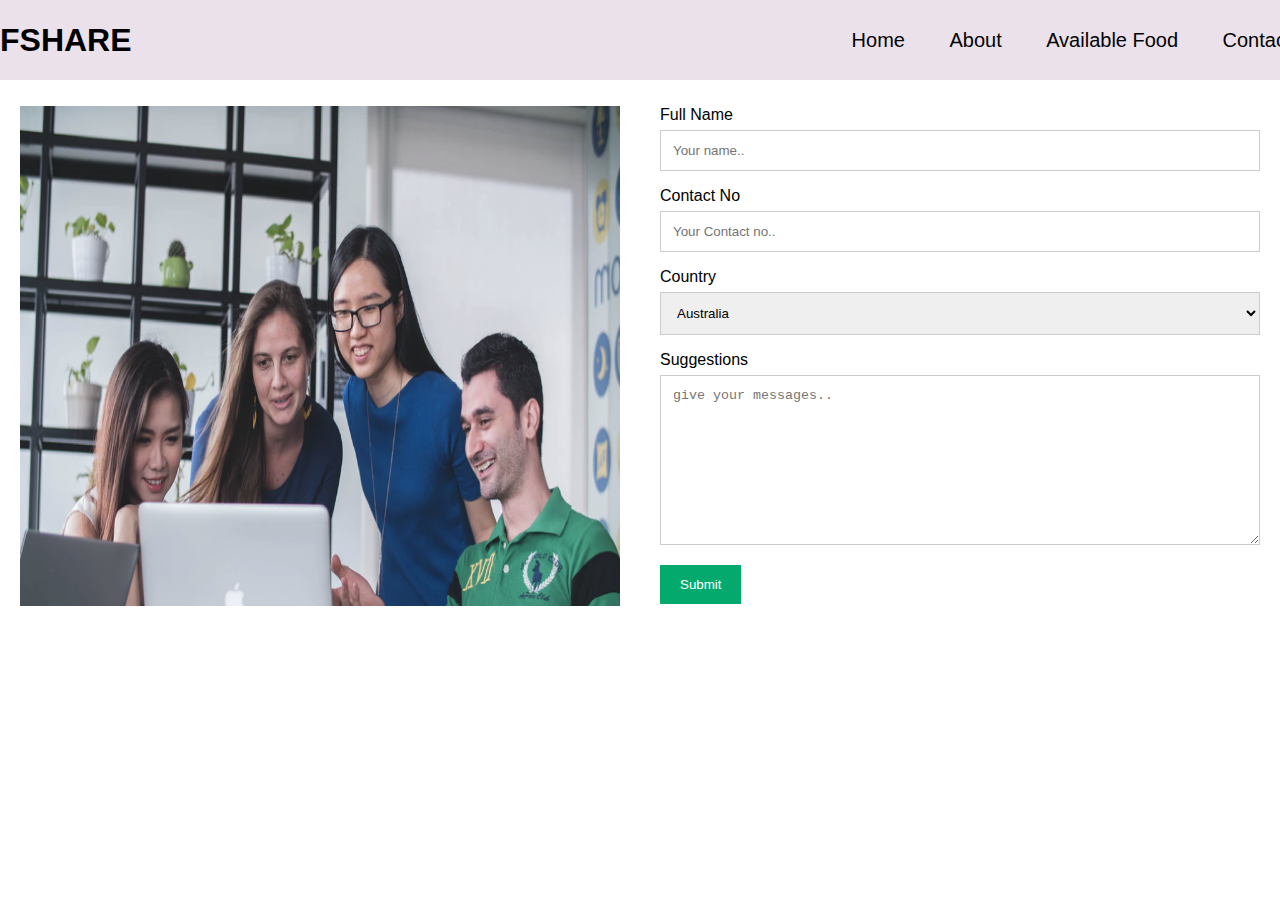
<file: CCE Hackathon/contact.html>
<!DOCTYPE html>
<html lang="en">
<head>
   <meta charset="UTF-8">
   <meta name="viewport" content="width=device-width, initial-scale=1.0">
   <title>Document</title>
   <link rel="stylesheet" type="text/css" href="https://cdnjs.cloudflare.com/ajax/libs/font-awesome/6.5.2/css/all.min.css">
   <link rel="stylesheet" href="plain.css">
</head>
<body>
      <div class="navbar">
          <h1><span>F</span>SHARE</h1>
          <ul>
              <li><a href="index.html" >Home</a></a></li>
              <li><a href="about.html" >About</a></a></li>
              <li><a href="display.html" >Available Food</a></a></li>

              <li><a href="contact.html" >Contact</a></a></li>
              
              <button type="button" class="ss">Donate Now</button>
          </ul>
      </div>
   <div class="row">
      <div class="column">
        <img src="background.png" style="width:100%">
      </div>
      <div class="column">
        <form action="/action_page.php">
          <label for="fname">Full Name</label>
          <input type="text" id="fname" name="firstname" placeholder="Your name..">
          <label for="lname">Contact No</label>
          <input type="text" id="lname" name="lastname" placeholder="Your Contact no..">
          <label for="country">Country</label>
          <select id="country" name="country">
            <option value="australia">Australia</option>
            <option value="canada">Canada</option>
            <option value="usa">India</option>
          </select>
          <label for="subject">Suggestions</label>
          <textarea id="subject" name="subject" placeholder="give your messages.." style="height:170px"></textarea>
          <input type="submit" value="Submit">
        </form>
        
      </div>
    </div>
  </div>
  
</body>
</html>
</file>
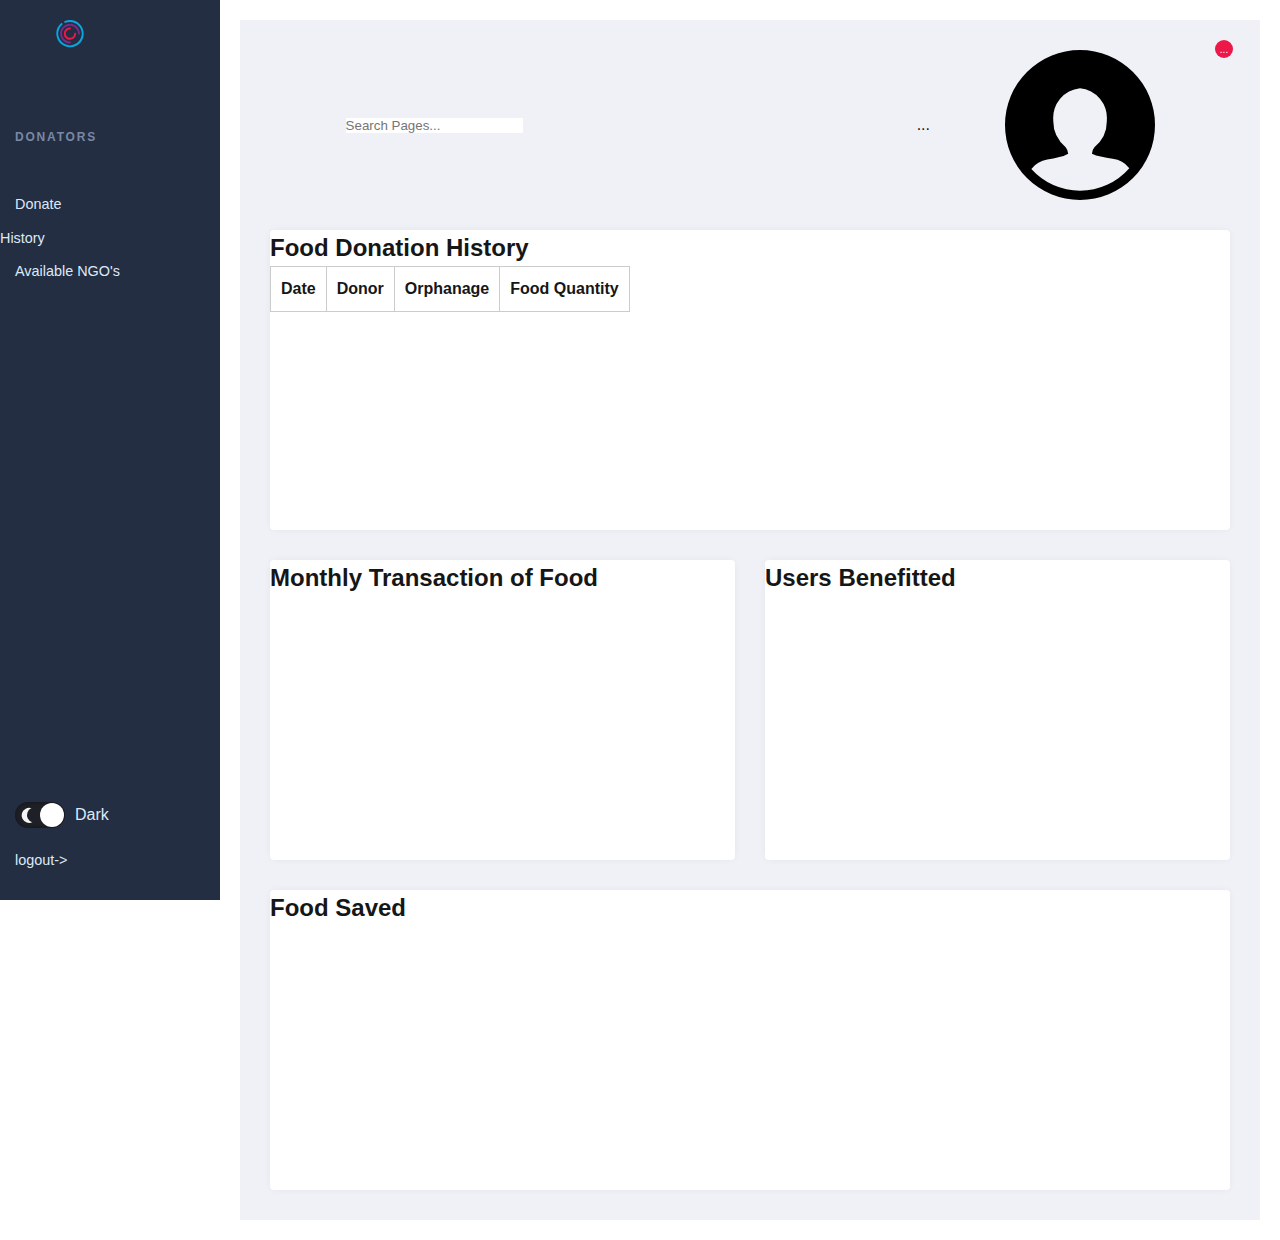
<file: CCE Hackathon/Dashboarddonor.html>
<!-- <!DOCTYPE html>
<html lang="en">
<head>
    <meta charset="UTF-8">
    <title>Food Distribution System</title>
    <link rel="stylesheet" href="styles.css">
</head>
<body>
    <div class="container">
        <h1>Food Distribution System</h1>
        
        Food Donation Form
        <div class="donate-form">
            <h2>Donate Food</h2>
            <label for="donorName">Name:</label>
            <input type="text" id="donorName" placeholder="Enter your name">

            <label for="foodType">Food Type:</label>
            <input type="text" id="foodType" placeholder="Enter food type">

            <label for="quantity">Quantity:</label>
            <input type="number" id="quantity" placeholder="Enter quantity">

            <button onclick="donateFood()">Donate</button>
        </div>

        
        <div class="ask-form">
            <h2>Ask for Food</h2>
            <label for="ngoName">NGO Name:</label>
            <input type="text" id="ngoName" placeholder="Enter NGO name">

            <label for="foodNeeded">Food Needed:</label>
            <input type="text" id="foodNeeded" placeholder="Enter food needed">

            <label for="quantityNeeded">Quantity Needed:</label>
            <input type="number" id="quantityNeeded" placeholder="Enter quantity needed">

            <button onclick="askForFood()">Ask</button>
        </div>

        
        <div class="records">
            <h2>Food Records</h2>
            <h3>Food Received by NGOs</h3>
            <ul id="receivedRecords"></ul>

            <h3>Food Availability</h3>
            <ul id="availableFood"></ul>
        </div>
    </div>

    <script src="script.js"></script>
</body>
</html> -->

<!DOCTYPE html>
<html lang="en">
<head>
    <meta charset="UTF-8">
    <meta name="viewport" content="width=device-width, initial-scale=1.0">
    <title>Document</title>
    <link rel="stylesheet" href="./styles.css">
</head>
<body>
  <svg style="display:none;">
    <symbol id="logo" viewBox="0 0 140 59">
      <!-- <g>
        <path d="M6.8 57c0 .4-.1.7-.2.9-.1.2-.3.4-.4.5-.1.1-.4.199-.5.3-.2 0-.3.1-.5.1-.1 0-.3 0-.5-.1-.2 0-.4-.101-.5-.3-.2 0-.4-.2-.5-.4-.1-.2-.2-.5-.2-.9V44.7h-2c-.3 0-.6-.101-.8-.2-.2-.1-.3-.2-.5-.4s-.2-.3-.2-.4v-.4c0-.1 0-.2.1-.399 0-.2.1-.301.2-.4.1-.1.3-.3.5-.4.1 0 .4-.1.7-.1h2.1v-3.5c0-1 .1-1.9.3-2.7C4.1 35 4.5 34.3 5 33.7c.5-.6 1.1-1.1 1.9-1.4.8-.3 1.7-.5 2.7-.5.9 0 1.5.101 1.8.4.3.3.5.6.5 1.1 0 .3-.1.601-.3.9-.2.3-.6.4-1.2.4h-.6c-.6 0-1.1.101-1.5.301-.4.199-.7.5-.9.8C7.2 36 7 36.5 7 37c-.1.5-.1 1-.1 1.6V42h2.7c.3 0 .6.1.8.2.2.1.3.2.5.399.1.101.2.301.2.401 0 .2.1.3.1.4 0 .1 0 .3-.1.399 0 .2-.1.3-.2.4-.1.1-.3.3-.5.399-.2.101-.5.2-.8.2H6.8V57z" />
        <path d="M30.4 50.2c0 1.3-.2 2.5-.7 3.5-.5 1.1-1.1 2-1.9 2.8-.8.8-1.8 1.4-2.8 1.8-1.1.4-2.3.601-3.5.601-1.3 0-2.4-.2-3.5-.601-1.1-.399-2-1-2.8-1.8-.8-.8-1.4-1.7-1.9-2.8-.5-1.101-.7-2.2-.7-3.5s.2-2.4.7-3.5c.5-1.101 1.1-2 1.9-2.7.8-.8 1.7-1.4 2.8-1.8 1.1-.4 2.3-.601 3.5-.601 1.3 0 2.4.2 3.5.601 1.1.399 2 1 2.8 1.8.8.8 1.4 1.7 1.9 2.7.5 1.1.7 2.3.7 3.5zm-3.4 0c0-.8-.1-1.5-.4-2.3-.2-.7-.6-1.4-1.1-1.9s-1-1-1.7-1.3c-.7-.3-1.5-.5-2.4-.5s-1.7.2-2.4.5-1.3.8-1.7 1.3c-.5.5-.8 1.2-1.1 1.9-.2.699-.4 1.5-.4 2.3s.1 1.5.4 2.3c.2.7.6 1.4 1.1 1.9.5.6 1 1 1.7 1.3s1.5.5 2.4.5 1.7-.2 2.4-.5 1.3-.8 1.7-1.3c.5-.601.8-1.2 1.1-1.9.3-.7.4-1.5.4-2.3z" />
        <path d="M38.1 44.8h.1c.4-.899 1-1.7 1.9-2.3s1.8-.9 2.9-.9c.5 0 1 .101 1.3.301.4.199.6.6.6 1.1 0 .6-.2 1-.6 1.2-.4.2-.8.3-1.4.3h-.2c-1.3 0-2.4.5-3.2 1.4-.8.899-1.3 2.3-1.3 4.1v7c0 .4-.1.7-.2.9-.1.199-.3.399-.4.5-.2.1-.4.199-.5.3-.2 0-.3.1-.5.1-.1 0-.3 0-.5-.1-.2 0-.4-.101-.5-.3-.1-.2-.3-.301-.4-.5C35 57.7 35 57.4 35 57V43.5c0-.4.1-.7.2-.9.1-.199.3-.399.4-.5.2-.1.3-.199.5-.199s.3-.101.5-.101c.1 0 .3 0 .4.101.2 0 .3.1.5.199.2.101.3.301.4.5.1.2.2.5.2.9v1.3z" />
        <path d="M49.2 51.3c0 .7.2 1.4.5 2 .3.601.7 1.2 1.2 1.601.5.5 1.1.8 1.7 1.1s1.3.4 2 .4c1 0 1.8-.2 2.5-.5.7-.4 1.2-.801 1.8-1.2.2-.2.4-.3.6-.4.2-.301.3-.301.5-.301.4 0 .7.1 1 .4.3.199.4.6.4 1 0 .1 0 .3-.1.5s-.2.4-.4.7c-1.6 1.7-3.7 2.5-6.3 2.5-1.3 0-2.4-.199-3.5-.6s-2-1-2.8-1.8c-.8-.8-1.4-1.7-1.8-2.7-.4-1.1-.7-2.3-.7-3.6 0-1.301.2-2.5.6-3.5.4-1.101 1-2 1.8-2.801.8-.8 1.7-1.399 2.7-1.8 1-.399 2.2-.6 3.4-.6 2.1 0 3.8.6 5.2 1.8s2.3 2.9 2.6 5.2c0 .3.1.5.1.6v.5c0 1.101-.6 1.7-1.7 1.7H49.2V51.3zm9.9-2.5c0-.7-.1-1.3-.3-1.8-.2-.6-.5-1.1-.9-1.5s-.9-.7-1.4-1c-.6-.2-1.2-.4-2-.4-.7 0-1.4.101-2 .4-.6.2-1.2.6-1.6 1-.5.4-.8.9-1.1 1.5-.3.6-.5 1.2-.5 1.8h9.8z" />
        <path d="M77.9 55.1c.399-.3.8-.5 1.199-.5.4 0 .7.101 1 .4.2.3.4.6.4.9 0 .199 0 .5-.1.699a1.856 1.856 0 01-.599.701c-.7.5-1.399.9-2.3 1.2s-1.8.4-2.7.4c-1.3 0-2.5-.2-3.5-.601-1.1-.399-2-1-2.8-1.8s-1.4-1.7-1.8-2.7c-.4-1.1-.7-2.3-.7-3.6s.2-2.5.7-3.601c.4-1.1 1.1-2 1.8-2.8.8-.8 1.7-1.399 2.8-1.8 1.101-.4 2.2-.6 3.5-.6.9 0 1.7.1 2.601.399C78.2 42 79 42.4 79.6 43l.7.7c.101.2.2.5.2.7 0 .399-.1.8-.4 1-.3.3-.6.399-1 .399-.199 0-.399 0-.5-.1-.2-.099-.4-.199-.7-.499-.301-.3-.7-.5-1.2-.7s-1-.3-1.7-.3c-.9 0-1.6.2-2.3.5s-1.2.8-1.7 1.3-.8 1.2-1.1 1.9c-.2.699-.4 1.5-.4 2.3s.1 1.5.3 2.2c.2.699.6 1.3 1 1.899.5.5 1 1 1.7 1.3.7.301 1.4.5 2.3.5.7 0 1.3-.1 1.8-.3.4-.099.9-.299 1.3-.699z" />
        <path d="M94.6 56.2h-.1c-.6.899-1.4 1.6-2.3 2.1-.9.5-2 .7-3.3.7-.7 0-1.301-.1-2-.3-.7-.2-1.4-.5-1.9-.9-.6-.399-1.1-.899-1.4-1.6-.4-.7-.6-1.5-.6-2.4 0-1.3.3-2.2 1-3 .7-.7 1.6-1.3 2.7-1.7 1.1-.399 2.3-.6 3.7-.699 1.399-.101 2.8-.2 4.199-.2v-.5c0-1.2-.399-2.101-1.1-2.7s-1.7-.9-3-.9c-.7 0-1.4.101-2 .301-.6.199-1.3.5-1.9 1-.3.199-.699.3-1 .3-.3 0-.6-.101-.899-.4-.2-.2-.4-.6-.4-.899 0-.2.101-.5.2-.7s.3-.4.6-.601c.7-.5 1.601-1 2.5-1.3 1-.3 2-.5 3.2-.5s2.2.2 3.101.5c.899.3 1.6.8 2.199 1.4.601.6 1 1.3 1.301 2.1.3.8.399 1.601.399 2.5V56.9c0 .3-.1.6-.2.899-.1.201-.2.401-.4.501-.2.101-.3.2-.5.2s-.3.1-.4.1c-.1 0-.3 0-.399-.1-.2 0-.301-.1-.5-.2-.201-.1-.301-.3-.401-.5s-.2-.5-.2-.899v-.7h-.2zm-.9-5.5c-.8 0-1.7 0-2.5.1-.9.101-1.7.2-2.4.4s-1.3.5-1.8.9-.7 1-.7 1.7c0 .5.101.9.3 1.2.2.3.5.6.801.8.3.2.699.4 1.1.4.4.1.8.1 1.2.1 1.5 0 2.7-.5 3.5-1.399.8-.9 1.2-2.101 1.2-3.5v-.9h-.7v.199z" />
        <path d="M111.4 45.4c-.5-.5-1-.801-1.5-1-.5-.2-1.101-.301-1.601-.301-.399 0-.7 0-1.1.101-.4.1-.7.2-1 .399-.3.2-.5.4-.7.7s-.3.601-.3 1c0 .7.3 1.2.899 1.601.601.3 1.601.6 2.801.899.8.2 1.5.4 2.199.7.7.3 1.301.6 1.801 1s.899.8 1.199 1.4c.301.5.4 1.199.4 1.899 0 1-.2 1.8-.6 2.5-.4.7-.9 1.2-1.5 1.7-.601.4-1.301.7-2.101.9-.8.199-1.6.3-2.399.3-1 0-2-.2-2.9-.5-1-.3-1.8-.8-2.5-1.4-.3-.3-.5-.5-.6-.7-.098-.198-.098-.398-.098-.598 0-.4.101-.8.4-1 .3-.3.6-.4 1-.4.399 0 .8.2 1.2.5.5.5 1.1.801 1.699 1.101.601.3 1.2.399 1.9.399.4 0 .8 0 1.2-.1.399-.1.7-.2 1-.4.3-.199.6-.399.8-.699.2-.301.3-.7.3-1.2 0-.8-.399-1.3-1.1-1.7s-1.8-.7-3.2-1c-.6-.1-1.1-.3-1.7-.5-.6-.2-1.1-.5-1.6-.8s-.8-.8-1.101-1.3c-.3-.5-.399-1.2-.399-2 0-.9.2-1.601.5-2.301.401-.6.801-1.2 1.401-1.6.601-.4 1.2-.7 2-.9.7-.199 1.5-.3 2.301-.3.899 0 1.699.101 2.6.4.8.3 1.6.7 2.2 1.2.3.3.5.5.6.699.101.2.101.4.101.601 0 .399-.101.7-.4 1s-.6.399-1 .399c-.402-.199-.802-.399-1.102-.699z" />
        <path d="M126 58.4c-.6.3-1.3.399-2.1.399-1.601 0-2.801-.399-3.601-1.3s-1.2-2.2-1.2-3.9v-9H117.2c-.3 0-.601 0-.8-.1-.2-.1-.4-.2-.5-.3-.101-.101-.2-.3-.2-.4 0-.2-.101-.3-.101-.399 0-.101 0-.2.101-.4 0-.2.1-.3.2-.4.1-.1.3-.3.5-.399.199-.101.5-.2.8-.2h1.899v-3.2c0-.399.101-.7.2-.899.101-.2.3-.4.4-.601.2-.1.399-.2.5-.3.2 0 .3-.1.5-.1.1 0 .3 0 .5.1.2 0 .3.1.5.3.2.101.3.3.399.601.101.199.2.6.2.899V42h3.2c.3 0 .6.1.8.2.2.1.3.2.5.399.102.101.202.301.202.401 0 .2.1.3.1.4 0 .1 0 .3-.1.399 0 .2-.1.3-.2.4-.1.1-.3.3-.5.3-.2.1-.5.1-.8.1h-3.2V53.2c0 1 .2 1.7.5 2.1.4.4.8.601 1.4.601.2 0 .5 0 .7-.101.199-.1.399-.1.6-.1.4 0 .7.1.9.399.199.301.3.601.3.9s-.101.5-.2.7c0 .401-.2.601-.5.701z" />
        <path d="M133.2 44.8h.1c.4-.899 1-1.7 1.9-2.3.899-.6 1.8-.9 2.899-.9.5 0 1 .101 1.301.301.4.199.6.599.6 1.099 0 .6-.2 1-.6 1.2-.4.2-.801.3-1.4.3h-.2c-1.3 0-2.399.5-3.2 1.4-.8.899-1.3 2.3-1.3 4.1v7c0 .4-.1.7-.2.9-.1.199-.3.399-.399.5-.101.1-.4.199-.5.3-.2 0-.3.1-.5.1-.101 0-.3 0-.5-.1-.2 0-.4-.101-.5-.3-.2-.101-.3-.301-.4-.5-.1-.2-.2-.5-.2-.9V43.5c0-.4.101-.7.2-.9.101-.199.3-.399.4-.5.2-.1.3-.199.5-.199s.3-.101.5-.101c.1 0 .3 0 .399.101.2 0 .301.1.5.199.2.101.301.301.4.5.1.2.2.5.2.9v1.3z" />
      </g> -->
      <g>
        <g>
          <path fill="#08A6DF" d="M70 32.9c-9.1 0-16.5-7.4-16.5-16.5 0-4.8 2.1-9.3 5.7-12.4.5-.4 1.2-.4 1.6.1.4.5.4 1.2-.1 1.6-3.1 2.7-4.9 6.6-4.9 10.7 0 7.8 6.4 14.2 14.2 14.2s14.2-6.4 14.2-14.2c0-7.8-6.4-14.1-14.2-14.1-1.9 0-3.7.4-5.4 1.1-.6.2-1.3 0-1.5-.6-.2-.6 0-1.3.6-1.5C65.7.4 67.8 0 70 0c9.1 0 16.5 7.4 16.5 16.5S79.1 32.9 70 32.9z" />
        </g>
        <g>
          <path fill="#7C2A8A" d="M70 28.4c-6.6 0-11.9-5.4-11.9-11.9 0-6.6 5.4-11.9 11.9-11.9 5 0 9.5 3.2 11.2 7.9.5 1.3.7 2.6.7 4 0 .6-.5 1.1-1.101 1.1-.6 0-1.1-.5-1.1-1.1 0-1.1-.2-2.2-.601-3.3-1.399-3.8-5-6.4-9.1-6.4-5.3 0-9.6 4.3-9.6 9.6s4.3 9.6 9.6 9.6c.6 0 1.1.5 1.1 1.1.002.8-.498 1.3-1.098 1.3z" />
        </g>
        <g>
          <path fill="#EC1848" d="M70 23.9c-4.1 0-7.4-3.3-7.4-7.4s3.3-7.4 7.4-7.4c.6 0 1.1.5 1.1 1.1 0 .6-.5 1.1-1.1 1.1-2.8 0-5.1 2.3-5.1 5.1s2.3 5.1 5.1 5.1 5.1-2.3 5.1-5.1c0-.6.5-1.1 1.101-1.1.6 0 1.1.5 1.1 1.1.099 4.2-3.201 7.5-7.301 7.5z" />
        </g>
      </g>
    </symbol>
    <symbol id="down" viewBox="0 0 16 16">
      <polygon points="3.81 4.38 8 8.57 12.19 4.38 13.71 5.91 8 11.62 2.29 5.91 3.81 4.38" />
    </symbol>
    <symbol id="users" viewBox="0 0 16 16">
      <path d="M8,0a8,8,0,1,0,8,8A8,8,0,0,0,8,0ZM8,15a7,7,0,0,1-5.19-2.32,2.71,2.71,0,0,1,1.7-1,13.11,13.11,0,0,0,1.29-.28,2.32,2.32,0,0,0,.94-.34,1.17,1.17,0,0,0-.27-.7h0A3.61,3.61,0,0,1,5.15,7.49,3.18,3.18,0,0,1,8,4.07a3.18,3.18,0,0,1,2.86,3.42,3.6,3.6,0,0,1-1.32,2.88h0a1.13,1.13,0,0,0-.27.69,2.68,2.68,0,0,0,.93.31,10.81,10.81,0,0,0,1.28.23,2.63,2.63,0,0,1,1.78,1A7,7,0,0,1,8,15Z" /> 
    </symbol>
    <!-- more symbols here -->
  </svg>
    <header class="page-header">
        <nav>
          <a href="#0" aria-label="forecastr logo" class="logo">
            <svg width="140" height="49">
              <use xlink:href="#logo"></use>
            </svg>
          </a>
          <button class="toggle-mob-menu" aria-expanded="false" aria-label="open menu">
            <svg width="20" height="20" aria-hidden="true">
              <use xlink:href="#down"></use>
            </svg>
          </button>
          <ul class="admin-menu">
            <li class="menu-heading">
              <h3>Donators</h3>
            </li>
            <li>
              <a href="#0">
                <!-- <svg>
                  <use xlink:href="#pages"></use>
                </svg> -->
                <span><a href="./Donation.html">Donate</a></span>
              </a>
            </li>
            <!-- <li>
              <a href="#0">
                 <svg>
                  <use xlink:href="#pages"></use>
                </svg> 
                <span>Donate</span>
              </a>
            </li>
            <li> -->
              <a href="#0">
                <!-- <svg>
                  <use xlink:href="#pages"></use>
                </svg> -->
                <span>History</span>
              </a>
            </li>
            <li>
              <a href="#0">
                <!-- <svg>
                  <use xlink:href="#pages"></use>
                </svg> -->
                <span>Available NGO's</span>
              </a>
            </li>
            <li>
              <a href="#0">
                <!-- <svg>
                  <use xlink:href="#pages"></use>
                </svg> -->
                <span></span>
              </a>
            </li>
            <!-- more list items here -->
            <li>
              <div class="switch">
                <input type="checkbox" id="mode" checked>
                <label for="mode">
                  <span></span>
                  <span>Dark</span>
                </label>
              </div>
              <button class="collapse-btn" aria-expanded="true" aria-label="collapse menu">
                <!-- <svg aria-hidden="true">
                  <use xlink:href="#collapse"></use>
                </svg> -->
              <a href="logindonor.html"><span>logout-></span></a>
              </button>
            </li>
          </ul>
        </nav>
      </header>
      <section class="page-content">
      <section class="search-and-user">
        <form>
          <input type="search" placeholder="Search Pages...">
          <button type="submit" aria-label="submit form">
            <!-- <svg aria-hidden="true">
              <use xlink:href="#search"></use>
            </svg> -->
          </button>
        </form>
        <div class="admin-profile">
          <span class="greeting">...</span>
          <div class="notifications">
            <span class="badge">...</span>
            <svg>
              <use xlink:href="#users"></use>
            </svg>
          </div>
        </div>
      </section>
      <section class="grid">
        <article>
          <!-- <div class="dashboard-container">
            <h1>Waste Food Management System Dashboard</h1> -->
    
            <!-- Food Donation History -->
            <div class="section">
                <h2>Food Donation History</h2>
                <table id="donationTable">
                    <thead>
                        <tr>
                            <th>Date</th>
                            <th>Donor</th>
                            <th>Orphanage</th>
                            <th>Food Quantity</th>
                        </tr>
                    </thead>
                    <tbody>
                        <!-- Data will be populated here -->
                    </tbody>
                </table>
            </div>
        </article>
        <article>
          <div class="section">
            <h2>Monthly Transaction of Food</h2>
            <canvas id="monthlyTransactionChart" width="400" height="200"></canvas>
        </div>
        </article>
        <article>
          <div class="section">
            <h2>Users Benefitted</h2>
            <canvas id="usersBenefittedChart" width="400" height="200" img="1.jpg"><img src="1.jpg"></canvas>
        </div>
        </article>
        <article>
          <!-- Food Saved -->
        <div class="section">
          <h2>Food Saved</h2>
          <canvas id="foodSavedChart" width="400" height="200"></canvas>
      </div>
        </article>
      </section>
      <script src="./script.js"></script>
</body>
</html>
</file>
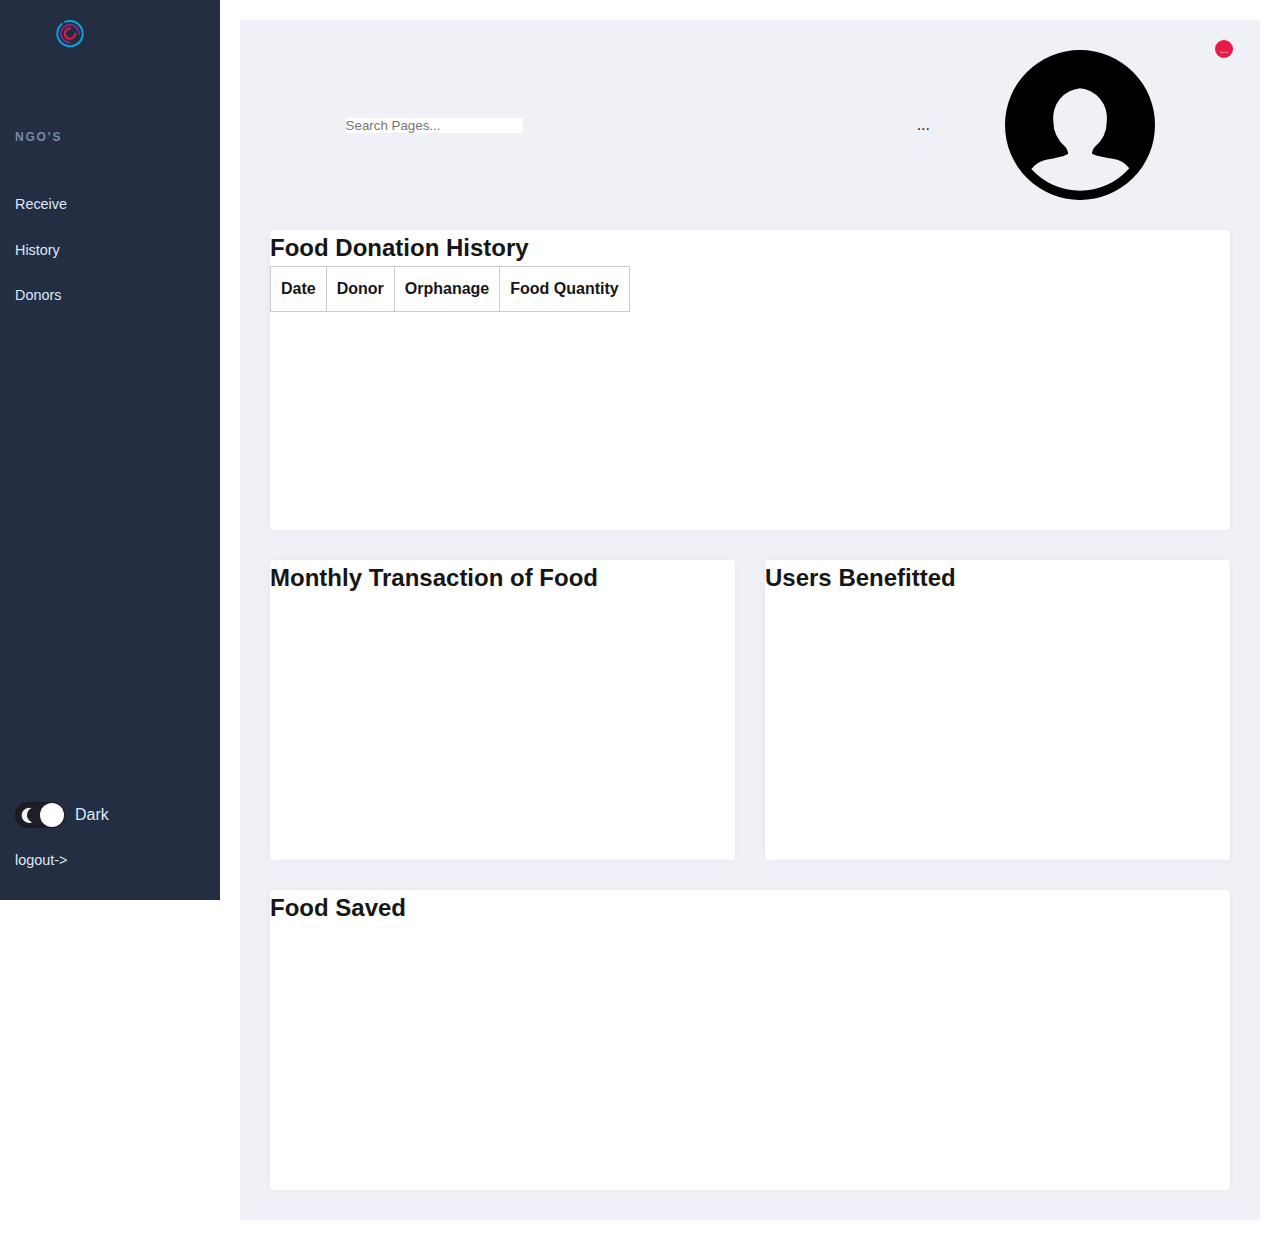
<file: CCE Hackathon/Dashboardreceiver.html>
<!-- <!DOCTYPE html>
<html lang="en">
<head>
    <meta charset="UTF-8">
    <title>Food Distribution System</title>
    <link rel="stylesheet" href="styles.css">
</head>
<body>
    <div class="container">
        <h1>Food Distribution System</h1>
        
        Food Donation Form
        <div class="donate-form">
            <h2>Donate Food</h2>
            <label for="donorName">Name:</label>
            <input type="text" id="donorName" placeholder="Enter your name">

            <label for="foodType">Food Type:</label>
            <input type="text" id="foodType" placeholder="Enter food type">

            <label for="quantity">Quantity:</label>
            <input type="number" id="quantity" placeholder="Enter quantity">

            <button onclick="donateFood()">Donate</button>
        </div>

        
        <div class="ask-form">
            <h2>Ask for Food</h2>
            <label for="ngoName">NGO Name:</label>
            <input type="text" id="ngoName" placeholder="Enter NGO name">

            <label for="foodNeeded">Food Needed:</label>
            <input type="text" id="foodNeeded" placeholder="Enter food needed">

            <label for="quantityNeeded">Quantity Needed:</label>
            <input type="number" id="quantityNeeded" placeholder="Enter quantity needed">

            <button onclick="askForFood()">Ask</button>
        </div>

        
        <div class="records">
            <h2>Food Records</h2>
            <h3>Food Received by NGOs</h3>
            <ul id="receivedRecords"></ul>

            <h3>Food Availability</h3>
            <ul id="availableFood"></ul>
        </div>
    </div>

    <script src="script.js"></script>
</body>
</html> -->

<!DOCTYPE html>
<html lang="en">
<head>
    <meta charset="UTF-8">
    <meta name="viewport" content="width=device-width, initial-scale=1.0">
    <title>Document</title>
    <link rel="stylesheet" href="./styles.css">
</head>
<body>
  <svg style="display:none;">
    <symbol id="logo" viewBox="0 0 140 59">
      <!-- <g>
        <path d="M6.8 57c0 .4-.1.7-.2.9-.1.2-.3.4-.4.5-.1.1-.4.199-.5.3-.2 0-.3.1-.5.1-.1 0-.3 0-.5-.1-.2 0-.4-.101-.5-.3-.2 0-.4-.2-.5-.4-.1-.2-.2-.5-.2-.9V44.7h-2c-.3 0-.6-.101-.8-.2-.2-.1-.3-.2-.5-.4s-.2-.3-.2-.4v-.4c0-.1 0-.2.1-.399 0-.2.1-.301.2-.4.1-.1.3-.3.5-.4.1 0 .4-.1.7-.1h2.1v-3.5c0-1 .1-1.9.3-2.7C4.1 35 4.5 34.3 5 33.7c.5-.6 1.1-1.1 1.9-1.4.8-.3 1.7-.5 2.7-.5.9 0 1.5.101 1.8.4.3.3.5.6.5 1.1 0 .3-.1.601-.3.9-.2.3-.6.4-1.2.4h-.6c-.6 0-1.1.101-1.5.301-.4.199-.7.5-.9.8C7.2 36 7 36.5 7 37c-.1.5-.1 1-.1 1.6V42h2.7c.3 0 .6.1.8.2.2.1.3.2.5.399.1.101.2.301.2.401 0 .2.1.3.1.4 0 .1 0 .3-.1.399 0 .2-.1.3-.2.4-.1.1-.3.3-.5.399-.2.101-.5.2-.8.2H6.8V57z" />
        <path d="M30.4 50.2c0 1.3-.2 2.5-.7 3.5-.5 1.1-1.1 2-1.9 2.8-.8.8-1.8 1.4-2.8 1.8-1.1.4-2.3.601-3.5.601-1.3 0-2.4-.2-3.5-.601-1.1-.399-2-1-2.8-1.8-.8-.8-1.4-1.7-1.9-2.8-.5-1.101-.7-2.2-.7-3.5s.2-2.4.7-3.5c.5-1.101 1.1-2 1.9-2.7.8-.8 1.7-1.4 2.8-1.8 1.1-.4 2.3-.601 3.5-.601 1.3 0 2.4.2 3.5.601 1.1.399 2 1 2.8 1.8.8.8 1.4 1.7 1.9 2.7.5 1.1.7 2.3.7 3.5zm-3.4 0c0-.8-.1-1.5-.4-2.3-.2-.7-.6-1.4-1.1-1.9s-1-1-1.7-1.3c-.7-.3-1.5-.5-2.4-.5s-1.7.2-2.4.5-1.3.8-1.7 1.3c-.5.5-.8 1.2-1.1 1.9-.2.699-.4 1.5-.4 2.3s.1 1.5.4 2.3c.2.7.6 1.4 1.1 1.9.5.6 1 1 1.7 1.3s1.5.5 2.4.5 1.7-.2 2.4-.5 1.3-.8 1.7-1.3c.5-.601.8-1.2 1.1-1.9.3-.7.4-1.5.4-2.3z" />
        <path d="M38.1 44.8h.1c.4-.899 1-1.7 1.9-2.3s1.8-.9 2.9-.9c.5 0 1 .101 1.3.301.4.199.6.6.6 1.1 0 .6-.2 1-.6 1.2-.4.2-.8.3-1.4.3h-.2c-1.3 0-2.4.5-3.2 1.4-.8.899-1.3 2.3-1.3 4.1v7c0 .4-.1.7-.2.9-.1.199-.3.399-.4.5-.2.1-.4.199-.5.3-.2 0-.3.1-.5.1-.1 0-.3 0-.5-.1-.2 0-.4-.101-.5-.3-.1-.2-.3-.301-.4-.5C35 57.7 35 57.4 35 57V43.5c0-.4.1-.7.2-.9.1-.199.3-.399.4-.5.2-.1.3-.199.5-.199s.3-.101.5-.101c.1 0 .3 0 .4.101.2 0 .3.1.5.199.2.101.3.301.4.5.1.2.2.5.2.9v1.3z" />
        <path d="M49.2 51.3c0 .7.2 1.4.5 2 .3.601.7 1.2 1.2 1.601.5.5 1.1.8 1.7 1.1s1.3.4 2 .4c1 0 1.8-.2 2.5-.5.7-.4 1.2-.801 1.8-1.2.2-.2.4-.3.6-.4.2-.301.3-.301.5-.301.4 0 .7.1 1 .4.3.199.4.6.4 1 0 .1 0 .3-.1.5s-.2.4-.4.7c-1.6 1.7-3.7 2.5-6.3 2.5-1.3 0-2.4-.199-3.5-.6s-2-1-2.8-1.8c-.8-.8-1.4-1.7-1.8-2.7-.4-1.1-.7-2.3-.7-3.6 0-1.301.2-2.5.6-3.5.4-1.101 1-2 1.8-2.801.8-.8 1.7-1.399 2.7-1.8 1-.399 2.2-.6 3.4-.6 2.1 0 3.8.6 5.2 1.8s2.3 2.9 2.6 5.2c0 .3.1.5.1.6v.5c0 1.101-.6 1.7-1.7 1.7H49.2V51.3zm9.9-2.5c0-.7-.1-1.3-.3-1.8-.2-.6-.5-1.1-.9-1.5s-.9-.7-1.4-1c-.6-.2-1.2-.4-2-.4-.7 0-1.4.101-2 .4-.6.2-1.2.6-1.6 1-.5.4-.8.9-1.1 1.5-.3.6-.5 1.2-.5 1.8h9.8z" />
        <path d="M77.9 55.1c.399-.3.8-.5 1.199-.5.4 0 .7.101 1 .4.2.3.4.6.4.9 0 .199 0 .5-.1.699a1.856 1.856 0 01-.599.701c-.7.5-1.399.9-2.3 1.2s-1.8.4-2.7.4c-1.3 0-2.5-.2-3.5-.601-1.1-.399-2-1-2.8-1.8s-1.4-1.7-1.8-2.7c-.4-1.1-.7-2.3-.7-3.6s.2-2.5.7-3.601c.4-1.1 1.1-2 1.8-2.8.8-.8 1.7-1.399 2.8-1.8 1.101-.4 2.2-.6 3.5-.6.9 0 1.7.1 2.601.399C78.2 42 79 42.4 79.6 43l.7.7c.101.2.2.5.2.7 0 .399-.1.8-.4 1-.3.3-.6.399-1 .399-.199 0-.399 0-.5-.1-.2-.099-.4-.199-.7-.499-.301-.3-.7-.5-1.2-.7s-1-.3-1.7-.3c-.9 0-1.6.2-2.3.5s-1.2.8-1.7 1.3-.8 1.2-1.1 1.9c-.2.699-.4 1.5-.4 2.3s.1 1.5.3 2.2c.2.699.6 1.3 1 1.899.5.5 1 1 1.7 1.3.7.301 1.4.5 2.3.5.7 0 1.3-.1 1.8-.3.4-.099.9-.299 1.3-.699z" />
        <path d="M94.6 56.2h-.1c-.6.899-1.4 1.6-2.3 2.1-.9.5-2 .7-3.3.7-.7 0-1.301-.1-2-.3-.7-.2-1.4-.5-1.9-.9-.6-.399-1.1-.899-1.4-1.6-.4-.7-.6-1.5-.6-2.4 0-1.3.3-2.2 1-3 .7-.7 1.6-1.3 2.7-1.7 1.1-.399 2.3-.6 3.7-.699 1.399-.101 2.8-.2 4.199-.2v-.5c0-1.2-.399-2.101-1.1-2.7s-1.7-.9-3-.9c-.7 0-1.4.101-2 .301-.6.199-1.3.5-1.9 1-.3.199-.699.3-1 .3-.3 0-.6-.101-.899-.4-.2-.2-.4-.6-.4-.899 0-.2.101-.5.2-.7s.3-.4.6-.601c.7-.5 1.601-1 2.5-1.3 1-.3 2-.5 3.2-.5s2.2.2 3.101.5c.899.3 1.6.8 2.199 1.4.601.6 1 1.3 1.301 2.1.3.8.399 1.601.399 2.5V56.9c0 .3-.1.6-.2.899-.1.201-.2.401-.4.501-.2.101-.3.2-.5.2s-.3.1-.4.1c-.1 0-.3 0-.399-.1-.2 0-.301-.1-.5-.2-.201-.1-.301-.3-.401-.5s-.2-.5-.2-.899v-.7h-.2zm-.9-5.5c-.8 0-1.7 0-2.5.1-.9.101-1.7.2-2.4.4s-1.3.5-1.8.9-.7 1-.7 1.7c0 .5.101.9.3 1.2.2.3.5.6.801.8.3.2.699.4 1.1.4.4.1.8.1 1.2.1 1.5 0 2.7-.5 3.5-1.399.8-.9 1.2-2.101 1.2-3.5v-.9h-.7v.199z" />
        <path d="M111.4 45.4c-.5-.5-1-.801-1.5-1-.5-.2-1.101-.301-1.601-.301-.399 0-.7 0-1.1.101-.4.1-.7.2-1 .399-.3.2-.5.4-.7.7s-.3.601-.3 1c0 .7.3 1.2.899 1.601.601.3 1.601.6 2.801.899.8.2 1.5.4 2.199.7.7.3 1.301.6 1.801 1s.899.8 1.199 1.4c.301.5.4 1.199.4 1.899 0 1-.2 1.8-.6 2.5-.4.7-.9 1.2-1.5 1.7-.601.4-1.301.7-2.101.9-.8.199-1.6.3-2.399.3-1 0-2-.2-2.9-.5-1-.3-1.8-.8-2.5-1.4-.3-.3-.5-.5-.6-.7-.098-.198-.098-.398-.098-.598 0-.4.101-.8.4-1 .3-.3.6-.4 1-.4.399 0 .8.2 1.2.5.5.5 1.1.801 1.699 1.101.601.3 1.2.399 1.9.399.4 0 .8 0 1.2-.1.399-.1.7-.2 1-.4.3-.199.6-.399.8-.699.2-.301.3-.7.3-1.2 0-.8-.399-1.3-1.1-1.7s-1.8-.7-3.2-1c-.6-.1-1.1-.3-1.7-.5-.6-.2-1.1-.5-1.6-.8s-.8-.8-1.101-1.3c-.3-.5-.399-1.2-.399-2 0-.9.2-1.601.5-2.301.401-.6.801-1.2 1.401-1.6.601-.4 1.2-.7 2-.9.7-.199 1.5-.3 2.301-.3.899 0 1.699.101 2.6.4.8.3 1.6.7 2.2 1.2.3.3.5.5.6.699.101.2.101.4.101.601 0 .399-.101.7-.4 1s-.6.399-1 .399c-.402-.199-.802-.399-1.102-.699z" />
        <path d="M126 58.4c-.6.3-1.3.399-2.1.399-1.601 0-2.801-.399-3.601-1.3s-1.2-2.2-1.2-3.9v-9H117.2c-.3 0-.601 0-.8-.1-.2-.1-.4-.2-.5-.3-.101-.101-.2-.3-.2-.4 0-.2-.101-.3-.101-.399 0-.101 0-.2.101-.4 0-.2.1-.3.2-.4.1-.1.3-.3.5-.399.199-.101.5-.2.8-.2h1.899v-3.2c0-.399.101-.7.2-.899.101-.2.3-.4.4-.601.2-.1.399-.2.5-.3.2 0 .3-.1.5-.1.1 0 .3 0 .5.1.2 0 .3.1.5.3.2.101.3.3.399.601.101.199.2.6.2.899V42h3.2c.3 0 .6.1.8.2.2.1.3.2.5.399.102.101.202.301.202.401 0 .2.1.3.1.4 0 .1 0 .3-.1.399 0 .2-.1.3-.2.4-.1.1-.3.3-.5.3-.2.1-.5.1-.8.1h-3.2V53.2c0 1 .2 1.7.5 2.1.4.4.8.601 1.4.601.2 0 .5 0 .7-.101.199-.1.399-.1.6-.1.4 0 .7.1.9.399.199.301.3.601.3.9s-.101.5-.2.7c0 .401-.2.601-.5.701z" />
        <path d="M133.2 44.8h.1c.4-.899 1-1.7 1.9-2.3.899-.6 1.8-.9 2.899-.9.5 0 1 .101 1.301.301.4.199.6.599.6 1.099 0 .6-.2 1-.6 1.2-.4.2-.801.3-1.4.3h-.2c-1.3 0-2.399.5-3.2 1.4-.8.899-1.3 2.3-1.3 4.1v7c0 .4-.1.7-.2.9-.1.199-.3.399-.399.5-.101.1-.4.199-.5.3-.2 0-.3.1-.5.1-.101 0-.3 0-.5-.1-.2 0-.4-.101-.5-.3-.2-.101-.3-.301-.4-.5-.1-.2-.2-.5-.2-.9V43.5c0-.4.101-.7.2-.9.101-.199.3-.399.4-.5.2-.1.3-.199.5-.199s.3-.101.5-.101c.1 0 .3 0 .399.101.2 0 .301.1.5.199.2.101.301.301.4.5.1.2.2.5.2.9v1.3z" />
      </g> -->
      <g>
        <g>
          <path fill="#08A6DF" d="M70 32.9c-9.1 0-16.5-7.4-16.5-16.5 0-4.8 2.1-9.3 5.7-12.4.5-.4 1.2-.4 1.6.1.4.5.4 1.2-.1 1.6-3.1 2.7-4.9 6.6-4.9 10.7 0 7.8 6.4 14.2 14.2 14.2s14.2-6.4 14.2-14.2c0-7.8-6.4-14.1-14.2-14.1-1.9 0-3.7.4-5.4 1.1-.6.2-1.3 0-1.5-.6-.2-.6 0-1.3.6-1.5C65.7.4 67.8 0 70 0c9.1 0 16.5 7.4 16.5 16.5S79.1 32.9 70 32.9z" />
        </g>
        <g>
          <path fill="#7C2A8A" d="M70 28.4c-6.6 0-11.9-5.4-11.9-11.9 0-6.6 5.4-11.9 11.9-11.9 5 0 9.5 3.2 11.2 7.9.5 1.3.7 2.6.7 4 0 .6-.5 1.1-1.101 1.1-.6 0-1.1-.5-1.1-1.1 0-1.1-.2-2.2-.601-3.3-1.399-3.8-5-6.4-9.1-6.4-5.3 0-9.6 4.3-9.6 9.6s4.3 9.6 9.6 9.6c.6 0 1.1.5 1.1 1.1.002.8-.498 1.3-1.098 1.3z" />
        </g>
        <g>
          <path fill="#EC1848" d="M70 23.9c-4.1 0-7.4-3.3-7.4-7.4s3.3-7.4 7.4-7.4c.6 0 1.1.5 1.1 1.1 0 .6-.5 1.1-1.1 1.1-2.8 0-5.1 2.3-5.1 5.1s2.3 5.1 5.1 5.1 5.1-2.3 5.1-5.1c0-.6.5-1.1 1.101-1.1.6 0 1.1.5 1.1 1.1.099 4.2-3.201 7.5-7.301 7.5z" />
        </g>
      </g>
    </symbol>
    <symbol id="down" viewBox="0 0 16 16">
      <polygon points="3.81 4.38 8 8.57 12.19 4.38 13.71 5.91 8 11.62 2.29 5.91 3.81 4.38" />
    </symbol>
    <symbol id="users" viewBox="0 0 16 16">
      <path d="M8,0a8,8,0,1,0,8,8A8,8,0,0,0,8,0ZM8,15a7,7,0,0,1-5.19-2.32,2.71,2.71,0,0,1,1.7-1,13.11,13.11,0,0,0,1.29-.28,2.32,2.32,0,0,0,.94-.34,1.17,1.17,0,0,0-.27-.7h0A3.61,3.61,0,0,1,5.15,7.49,3.18,3.18,0,0,1,8,4.07a3.18,3.18,0,0,1,2.86,3.42,3.6,3.6,0,0,1-1.32,2.88h0a1.13,1.13,0,0,0-.27.69,2.68,2.68,0,0,0,.93.31,10.81,10.81,0,0,0,1.28.23,2.63,2.63,0,0,1,1.78,1A7,7,0,0,1,8,15Z" /> 
    </symbol>
    <!-- more symbols here -->
  </svg>
    <header class="page-header">
        <nav>
          <a href="#0" aria-label="forecastr logo" class="logo">
            <svg width="140" height="49">
              <use xlink:href="#logo"></use>
            </svg>
          </a>
          <button class="toggle-mob-menu" aria-expanded="false" aria-label="open menu">
            <svg width="20" height="20" aria-hidden="true">
              <use xlink:href="#down"></use>
            </svg>
          </button>
          <ul class="admin-menu">
            <li class="menu-heading">
              <h3>NGO's</h3>
            </li>
            <li>
              <a href="#0">
                <!-- <svg>
                  <use xlink:href="#pages"></use>
                </svg> -->
                <span><a href="./receiver.html">Receive</a></span>
              </a>
            </li>
            <!-- <li>
              <a href="#0">
                <svg>
                  <use xlink:href="#pages"></use>
                </svg> 
                <span>Receive</span>
              </a>
            </li> -->
            <li>
              <a href="#0">
                <!-- <svg>
                  <use xlink:href="#pages"></use>
                </svg> -->
                <span>History</span>
              </a>
            </li>
            <li>
              <a href="#0">
                <!-- <svg>
                  <use xlink:href="#pages"></use>
                </svg> -->
                <span>Donors</span>
              </a>
            </li>
            <li>
              <a href="#0">
                <!-- <svg>
                  <use xlink:href="#pages"></use>
                </svg> -->
                <span></span>
              </a>
            </li>
            <!-- more list items here -->
            <li>
              <div class="switch">
                <input type="checkbox" id="mode" checked>
                <label for="mode">
                  <span></span>
                  <span>Dark</span>
                </label>
              </div>
              <button class="collapse-btn" aria-expanded="true" aria-label="collapse menu">
                <!-- <svg aria-hidden="true">
                  <use xlink:href="#collapse"></use>
                </svg> -->
               <a href="loginreceiver.html"></a> <span>logout-></span>
              </button>
            </li>
          </ul>
        </nav>
      </header>
      <section class="page-content">
      <section class="search-and-user">
        <form>
          <input type="search" placeholder="Search Pages...">
          <button type="submit" aria-label="submit form">
            <!-- <svg aria-hidden="true">
              <use xlink:href="#search"></use>
            </svg> -->
          </button>
        </form>
        <div class="admin-profile">
          <span class="greeting">...</span>
          <div class="notifications">
            <span class="badge">...</span>
            <svg>
              <use xlink:href="#users"></use>
            </svg>
          </div>
        </div>
      </section>
      <section class="grid">
        <article>
          <!-- <div class="dashboard-container">
            <h1>Waste Food Management System Dashboard</h1> -->
    
            <!-- Food Donation History -->
            <div class="section">
                <h2>Food Donation History</h2>
                <table id="donationTable">
                    <thead>
                        <tr>
                            <th>Date</th>
                            <th>Donor</th>
                            <th>Orphanage</th>
                            <th>Food Quantity</th>
                        </tr>
                    </thead>
                    <tbody>
                        <!-- Data will be populated here -->
                    </tbody>
                </table>
            </div>
        </article>
        <article>
          <div class="section">
            <h2>Monthly Transaction of Food</h2>
            <canvas id="monthlyTransactionChart" width="400" height="200"></canvas>
        </div>
        </article>
        <article>
          <div class="section">
            <h2>Users Benefitted</h2>
            <canvas id="usersBenefittedChart" width="400" height="200"><img src="1.jpg"></canvas>
        </div>
        </article>
        <article>
          <!-- Food Saved -->
        <div class="section">
          <h2>Food Saved</h2>
          <canvas id="foodSavedChart" width="400" height="200"></canvas>
      </div>
        </article>
      </section>
      <script src="./script.js"></script>
</body>
</html>
</file>
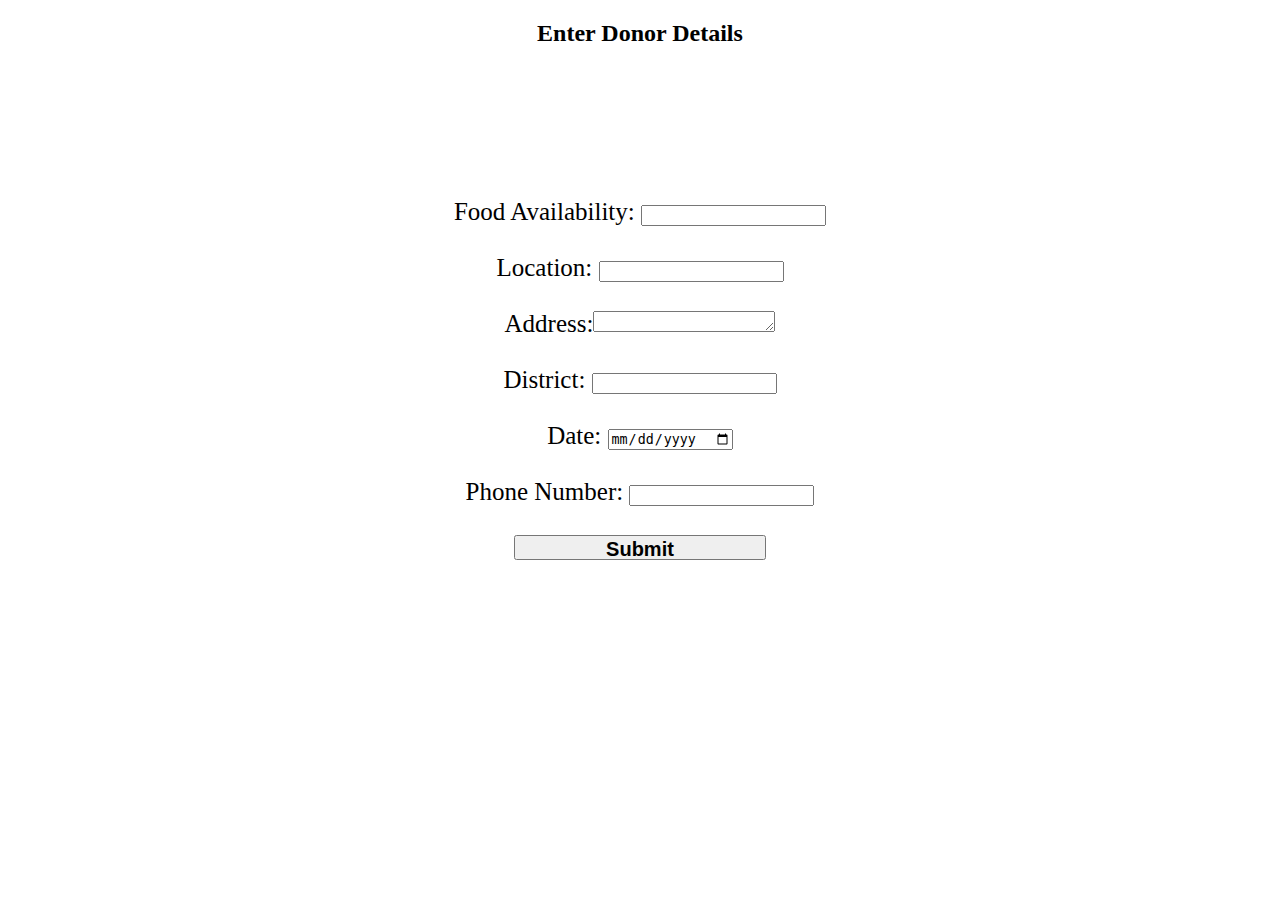
<file: CCE Hackathon/Donation.html>
<!DOCTYPE html>
<html lang="en">
<head>
    <meta charset="UTF-8">
    <meta name="viewport" content="width=device-width, initial-scale=1.0">
    <title>Donor Page</title>
    <style>
        body{
            background-image: url(https://i.pinimg.com/originals/23/6c/26/236c26a8bf990855dd148ee0694da96f.jpg);
            background-repeat: no-repeat;
            background-size: cover;
        } 
        h2 {
            text-align: center;
        }
        form {
            text-align: center;
            font-size: 25px;
            border: 15px;
            
        }
        button {
            width: 20%;
            height: 25px;
            font-size: 80%;
            font-weight: bold;
        }
        button:hover {
           background-color: #a890df;
        }
        #donorForm{
                margin-top:4cm;
        }
    </style>
</head>
<body>
    <h2>Enter Donor Details</h2>
    <form id="donorForm">
        <label for="foodAvailability">Food Availability:</label>
        <input type="number" id="foodAvailability" name="foodAvailability" required><br><br>
        
        <label for="location">Location:</label>
        <input type="text" id="location" name="location" required><br><br>

        <label for="Address">Address:<textarea id="Address" cols="20" rows="1"></textarea></label>
        <br><br>

        <label for="District">District:</label>
        <input type="text" id="District" name="District" required><br><br>

        <label>Date:</label>
        <input type="date" id="Date" name="Date" required><br><br>
        
        <label for="phoneNumber">Phone Number:</label>
        <input type="number" id="phoneNumber" name="phoneNumber" required><br><br>
        
        <button type="submit">Submit</button>
    </form>

    <script>
        document.getElementById("donorForm").addEventListener("submit", function(event) {
            // Prevent default form submission
            event.preventDefault();

            // Get donor details from form inputs
            var foodAvailability = document.getElementById("foodAvailability").value;
            var location = document.getElementById("location").value;
            var Address = document.getElementById("Address").value;
            var District = document.getElementById("District").value;
            var Date = document.getElementById("Date").value;
            var phoneNumber = document.getElementById("phoneNumber").value;

            // Retrieve existing donor details array from localStorage or create a new one
            var donorDetailsArray = JSON.parse(localStorage.getItem('donorDetailsArray')) || [];

            // Add new donor details to the array
            donorDetailsArray.push({ foodAvailability: foodAvailability, location: location, Address: Address, District: District, Date: Date,phoneNumber: phoneNumber });

            // Store updated donor details array in localStorage
            localStorage.setItem('donorDetailsArray', JSON.stringify(donorDetailsArray));

            // Redirect to the display page
            window.location.href = "./display.html";
        });
    </script>
</body>
</html>
</file>
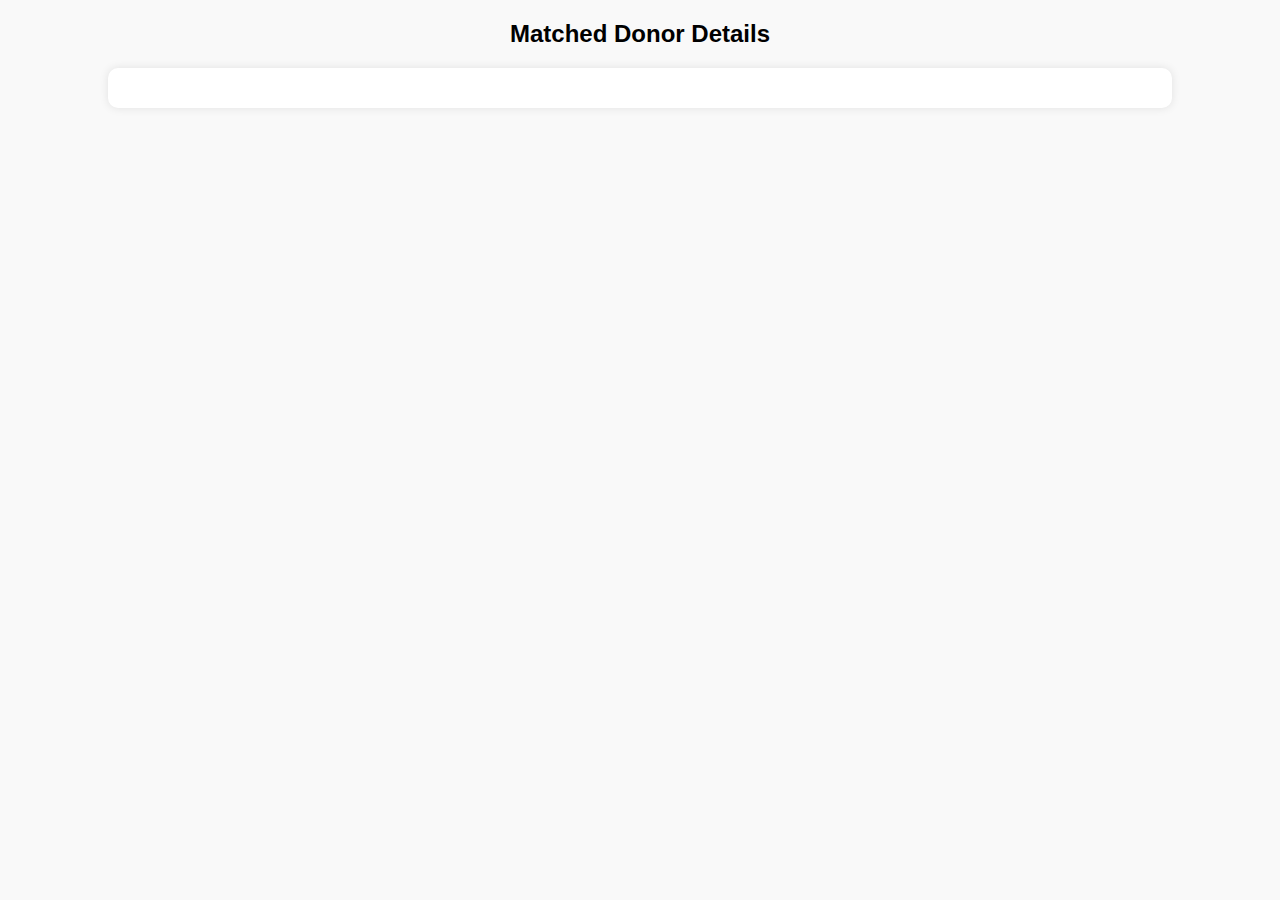
<file: CCE Hackathon/matched.html>
<!DOCTYPE html>
<html lang="en">
<head>
    <meta charset="UTF-8">
    <meta name="viewport" content="width=device-width, initial-scale=1.0">
    <title>Matched Details</title>
    <style>
        /* Your CSS styles */
        body {
            font-family: Arial, sans-serif;
            background-color: #f9f9f9;
            margin: 0;
            padding: 0;
            box-sizing: border-box;
            text-align: center;
        }

        h2 {
            text-align: center;
            margin-top: 20px;
        }

        #donorDetails {
            width: 80%;
            margin: 0 auto;
            padding: 20px;
            background-color: #fff;
            border-radius: 10px;
            box-shadow: 0 0 10px rgba(0, 0, 0, 0.1);
        }

        .donorDetail {
            margin-bottom: 20px;
            border-bottom: 1px solid #ddd;
            padding-bottom: 20px;
        }

        .donorDetail:last-child {
            border-bottom: none;
        }
        .donorDetail h3 {
            color: #333;
        }

        .donorDetail p {
            margin: 5px 0;
        }

        .donorDetail p strong {
            font-weight: bold;
        }

        .acceptButton {
            background-color: green;
            color: white;
            padding: 10px 20px;
            border: none;
            border-radius: 5px;
            cursor: pointer;
        }

        .acceptButton:hover {
            background-color: darkgreen;
        }


    </style>
</head>
<body>
    <h2>Matched Donor Details</h2>
    <div id="donorDetails"></div>

    <script>
        // Retrieve receiver details from localStorage
        var receiverDetails = JSON.parse(localStorage.getItem('receiverDetails')) || {};
        
        // Retrieve donor details array from localStorage
        var donorDetailsArray = JSON.parse(localStorage.getItem('donorDetailsArray')) || [];

        // Filter donor details based on matching district and date
        var matchedDonorDetails = donorDetailsArray.filter(function(donor) {
            return donor.District === receiverDetails.District && donor.Date === receiverDetails.Date;
        });

        // Display matched donor details
        var donorDetailsDiv = document.getElementById('donorDetails');
        matchedDonorDetails.forEach(function(donor, index) {
            var donorDetail = document.createElement('div');
            donorDetail.innerHTML = `
                <h3>Donor ${index + 1}</h3>
                <p><strong>Food Availability:</strong> ${donor.foodAvailability}</p>
                <p><strong>Location:</strong> ${donor.location}</p>
                <p><strong>Address:</strong> ${donor.Address}</p>
                <p><strong>District:</strong> ${donor.District}</p>
                <p><strong>Date:</strong> ${donor.Date}</p>
                <p><strong>Phone Number:</strong> ${donor.phoneNumber}</p>
                <br>
                <button class="acceptButton" data-index="${index}">Accept</button>
            `;
            donorDetailsDiv.appendChild(donorDetail);
        });

        // Add event listener to accept button
        document.querySelectorAll('.acceptButton').forEach(button => {
            button.addEventListener('click', function() {
                var index = this.getAttribute('data-index');
                var donorDetailsArray = JSON.parse(localStorage.getItem('donorDetailsArray')) || [];
                donorDetailsArray[index].status = 'Accepted'; // Update status to 'Accepted'
                localStorage.setItem('donorDetailsArray', JSON.stringify(donorDetailsArray));
                alert('Accepted successfully.');
            });
        });
    </script>
</body>
</html>
</file>
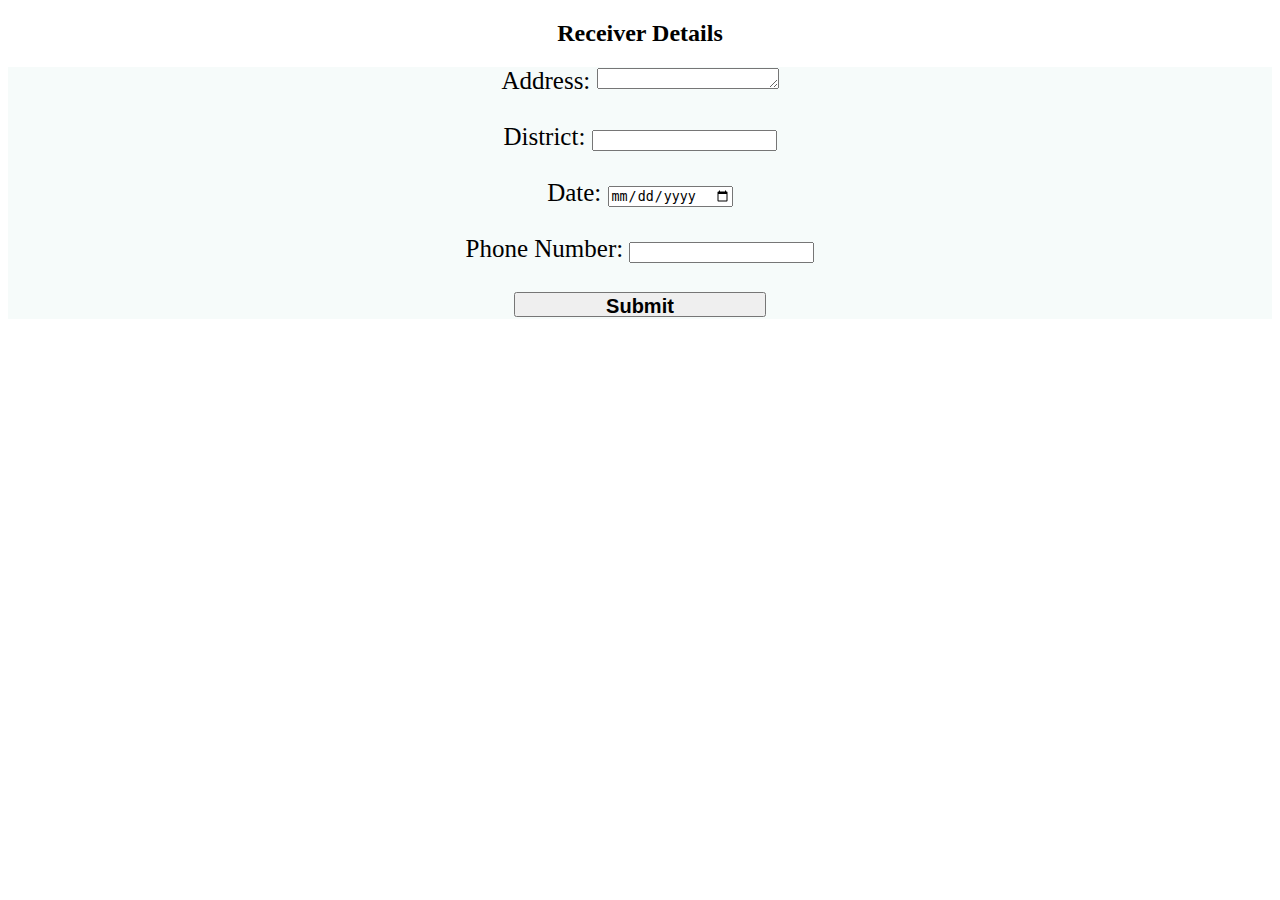
<file: CCE Hackathon/receiver.html>
<!DOCTYPE html>
<html lang="en">
<head>
    <meta charset="UTF-8">
    <meta name="viewport" content="width=device-width, initial-scale=1.0">
    <title>Receiver Page</title>
    <style>
        body{
            background-image:url(https://png.pngtree.com/thumb_back/fw800/back_our/20190620/ourmid/pngtree-simple-food-delivery-meal-fashion-poster-background-yellow-back-image_158378.jpg) ;
            background-repeat: no-repeat;
            background-size: cover;
        }  
       
        h2{
            text-align: center;
        }

    form {
            justify-content: center;
            text-align: center;
            font-size: 25px;
            border: 10px;
            background-color: rgb(246, 251, 250);
        }
        button {
            width: 20%;
            height: 25px;
            font-size: 80%;
            font-weight: bold;
        }
        button:hover {
           background-color: #a890df;
        }
        div{
            margin: 25%;
            padding: auto;
            
        }
    </style>
</head>
<body>
    <h2>Receiver Details</h2>
    <form id="receiverForm">
        <label>Address: <textarea id="address" cols="20" rows="1" required></textarea></label><br><br>
        <label>District: <input type="text" id="receiverDistrict" name="receiverDistrict" required></label><br><br>
        <label>Date: <input type="date" id="receiverDate" name="receiverDate" required></label><br><br>
        <label>Phone Number: <input type="number" id="receiverPhoneNumber" name="receiverPhoneNumber" required></label><br><br>
        <button type="submit">Submit</button>
    </form>

    <script>
        document.getElementById("receiverForm").addEventListener("submit", function(event) {
            event.preventDefault();

            // Get receiver details from form inputs
            var address = document.getElementById("address").value;
            var receiverDistrict = document.getElementById("receiverDistrict").value;
            var receiverDate = document.getElementById("receiverDate").value;
            var receiverPhoneNumber = document.getElementById("receiverPhoneNumber").value;

            // Store receiver details in localStorage
            localStorage.setItem('receiverDetails', JSON.stringify({ address: address, District: receiverDistrict, Date: receiverDate, phoneNumber: receiverPhoneNumber }));

            // Redirect to matched details page
            var donorDetailsArray = JSON.parse(localStorage.getItem('donorDetailsArray')) || [];
            var matchedDonors = donorDetailsArray.filter(function(donor) {
                return donor.District === receiverDistrict && donor.Date === receiverDate;
            });
            if (matchedDonors.length > 0) {
                window.location.href = "matched.html";
            } else {
                alert("No matching donor details found.");
            }
        });
    </script>
</body>
</html>
</file>
<file: CCE Hackathon/plain.css>
*{
    margin:0;
    padding:0;
    box-sizing: border-box;
}
li{
    font-size: 20px;
}

.banner
{
    width: 100%;
    overflow: hidden;
   
    height: 100vh;
    background-image: linear-gradient(rgba(194, 145, 212, 0.85),rgba(0,0,0,0.85)),url( ./image.png);
    background-size: cover;
    background-position: center;
    background-repeat: no-repeat;
    background-size: cover;
    text-align: center;
    justify-content: center;
    background-position: center;
    background-repeat: no-repeat;
    background-size: cover;
    text-align: center;
    justify-content: center;
    animation: change 10s infinite ease-in-out;
}
.navbar
{
    width:1530px;
    height: 80px;
    margin:0;
    padding:20px 0;
    display:flex;
    align-items:center;
    justify-content: space-between;
    background-color: #eae1ea;
   
}

.logo
{
width:170px;
cursor:pointer
}
.navbar ul li{
    list-style:none;
    display:inline-block;
    margin:0 20px;
    position: relative;
}
.navbar ul li a{
    text-decoration:none;
    color:#040303ff;
    font-family: sans-serif;
    font-weight: 2000px;
}
.navbar ul li::after{
    content: '';
    height:3px;
    width:0;
    background:#da1414;
    position:absolute;
    left:0;
    bottom:-10px;
    transition: 0.5s;
}
.navbar ul li:hover::after{
    width:100%;
}
.content
{
    width:100%;
    position:absolute;
    top:60%;
    transform:translateY(-50%);
    text-align:center;
    color:#fff;
}
@keyframes change{
    0%
    {
        background-image: url(./child.jpg);
        opacity: 0.8;
    }
    
    60%
    {
        background-image: url(./ch.jpg);
        opacity: 0.8;
    }
    80%
    {
        background-image: url(./sash.jpg);
        opacity: 0.8;
    }
    100%
    {
        background-image: url(./cu.jpeg);
        opacity: 0.8;
    }
}
.title
{
    font-size:70px;
    line-height:100px;
    font-weight:bold;
}
.content p{
    margin:20px auto;
    font-weight:900;
    line-height: 25px;
    font-family: sans-serif;
}

button{
    padding:15px 25px;
    margin:20px;
    font-size:20px;
    letter-spacing:1px;
    border:2px solid #ffc107;
    color:#fff;
    cursor:pointer;
    background:linear-gradient(to right, transparent 50%,#ffc107 50%);
    background-position:left ;
    background-size: 200%;
    border-radius: 100px;
}

button:hover{
    background-position: right;
    color:#000;
}
.ss
{
    padding:15px 25px;
    margin:20px;
    font-size:20px;
    letter-spacing:1px;
    border:2px solid #010400fe;
    color:#fff;
    cursor:pointer;
    background:green;
    background-position:left ;
    background-size: 200%;
    border-radius: 100px;
}
.ss:hover{
    background-color: #da1414;
}
.about-us
{
    padding:80px 0px;
    background-repeat: no-repeat;
    background-size: cover;
    background-image: linear-gradient(rgba(194, 145, 212, 0.85),rgba(212, 201, 201, 0.85)),url( ./sa.jpeg);
  
}
.container
{
    max-width:1200px;
    margin: 0 auto;
    padding:0 20px;


}
.row
{
   display:flex;
   flex-wrap: wrap; 
}
.sub
{
    height: 800px;
    width: 800px;
}
.flex
{
    flex:0 0 50%;
    max-width: 100%;
    height: 50%;
    padding:0 20px;

}
.about-us h2{
    font-size: 45px;
    margin-bottom: 20px;
    color:#333;
}
.about-us h3{
    font-size:22px;
    color:#333;
    margin-bottom: 8px;
}

.about-us p{
    font-size:18px;
    line-height: 1.5;
    color:#333;
    margin-bottom: 20px;
}
.about-us img{
    display:block;
    max-width:100%;
    height:auto;
    margin: 0 auto;

}
.social-links
{
    margin: bottom 20px;
}
.social-links a{
    display:inline-block;
    width:40px;
    height:40px;
    line-height: 40px;
    text-align: center;
    border-radius:50%;
    margin-right:10px;
    color:#333;
    box-shadow: 0 2px 5px rgba(0,0,0,0.3);
    transition: all 0.4s ease;

}
.social-links a:hover
{
transform:translate(-3px);
}
.btn
{
    text-decoration:none;
    color:#fff;
    display:inline-block;
    padding:10px 20px;
    font-size:18px ;
    font-weight:bold;
    text-transform: uppercase;
    border-radius:5px;
    background-color: #333;
    transition: all 0.4s ease;
}
.btn:hover{
    transform:translate(-3px);
}
@media screen and (max-width: 768px){
    .row{
        flex-direction:column;
    }
    .flex{
        max-width:100%;
    }
    .about-us h2{
        font-size: 31px;

    }
    .about-us p{
        font-size: 16px;
    }
    .social-links a{
width:30px;
height:30px;
    line-height:14px;
    font-size:14px;
    margin-right: 5px;
}
.btn{
    font-size: 16px;
    padding:8px 16px;
    margin-bottom:30px;
}

}
p{
    justify-content:space-between;
}
img{
    height:500px;
    width:200px;
}

body {
  font-family: Arial, Helvetica, sans-serif;
}

* {
  box-sizing: border-box;
}

/* Style inputs */
input[type=text], select, textarea {
  width: 100%;
  padding: 12px;
  border: 1px solid #ccc;
  margin-top: 6px;
  margin-bottom: 16px;
  resize: vertical;
}

input[type=submit] {
  background-color: #04AA6D;
  color: white;
  padding: 12px 20px;
  border: none;
  cursor: pointer;
}

input[type=submit]:hover {
  background-color: #45a049;
}

/* Style the container/contact section */
.container {
  border-radius: 5px;
  background-color: #f2f2f2;
  padding: 10px;
}

/* Create two columns that float next to eachother */
.column {
  float: left;
  width: 50%;
  margin-top: 6px;
  padding: 20px;
}

/* Clear floats after the columns */
.row:after {
  content: "";
  display: table;
  clear: both;
}

/* Responsive layout - when the screen is less than 600px wide, make the two columns stack on top of each other instead of next to each other */
@media screen and (max-width: 600px) {
  .column, input[type=submit] {
    width: 100%;
    margin-top: 0;
  }
}
</file>
<file: CCE Hackathon/styles.css>
/* body {
    font-family: Arial, sans-serif;
    background-color: #f4f4f4;
}

.container {
    max-width: 800px;
    margin: 50px auto;
    padding: 20px;
    background-color: #fff;
    border-radius: 8px;
    box-shadow: 0 0 10px rgba(0, 0, 0, 0.1);
}

h1, h2, h3 {
    color: #333;
}

.donate-form, .ask-form, .records {
    margin-bottom: 20px;
}

label {
    display: block;
    margin-bottom: 8px;
}

input[type="text"], input[type="number"] {
    width: 100%;
    padding: 10px;
    margin-bottom: 15px;
    border-radius: 4px;
    border: 1px solid #ccc;
}

button {
    padding: 10px 20px;
    background-color: #007BFF;
    color: #fff;
    border: none;
    border-radius: 4px;
    cursor: pointer;
}

button:hover {
    background-color: #0056b3;
}

ul {
    list-style-type: none;
    padding-left: 0;
}

li {
    margin-bottom: 10px;
} */

:root {
    --page-header-bgColor: #242e42;
    --page-header-bgColor-hover: #1d2636;
    --page-header-txtColor: #dde9f8;
    --page-header-headingColor: #7889a4;
    --page-header-width: 220px;
    --page-content-bgColor: #f0f1f6;
    --page-content-txtColor: #171616;
    --page-content-blockColor: #fff;
    --white: #fff;
    --black: #333;
    --blue: #00b9eb;
    --red: #ec1848;
    --border-radius: 4px;
    --box-shadow: 0 0 10px -2px rgba(0, 0, 0, 0.075);
    --switch-bgLightModeColor: #87cefa;
    --switch-sunColor: gold;
    --switch-moonColor: #f4f4f4;
    --switch-bgDarkModeColor: #1f1f27;
  }
  * {
    padding: 0;
    margin: 0;
    box-sizing: border-box;
  }
  ul {
    list-style: none;
  }
  a,
  button {
    color: inherit;
  }
  a {
    text-decoration: none;
  }
  button {
    background: none;
    cursor: pointer;
  }
  input {
    -webkit-appearance: none;
  }
  [type="checkbox"] {
    position: absolute;
    left: -9999px;
  }
  label {
    cursor: pointer;
  }
  button,
  input {
    border: none;
  }
  svg {
    display: block;
  }
  body {
    font: 16px/1.5 "Lato", sans-serif;
  }
  .page-header {
    position: fixed;
    top: 0;
    left: 0;
    right: 0;
    bottom: 0;
    overflow: auto;
    padding-top: 20px;
    width: var(--page-header-width);
    color: var(--page-header-txtColor);
    background: var(--page-header-bgColor);
  }
  .page-header nav {
    display: flex;
    flex-direction: column;
    min-height: 100%;
  }
  .page-header .toggle-mob-menu {
    display: none;
  }
  .page-header .admin-menu {
    display: flex;
    flex-direction: column;
    flex-grow: 1;
    margin-top: 35px;
  }
  .page-header .admin-menu li:last-child {
    margin-top: auto;
    margin-bottom: 20px;
  }
  .page-header .admin-menu li > * {
    width: 100%;
    padding: 12px 15px;
  }
  .page-header .admin-menu .menu-heading h3 {
    text-transform: uppercase;
    letter-spacing: 0.15em;
    font-size: 12px;
    margin-top: 12px;
    color: var(--page-header-headingColor);
  }
  .page-header .admin-menu a,
  .page-header .admin-menu button {
    display: flex;
    align-items: center;
    font-size: 0.9rem;
  }
  .page-content {
    position: relative;
    left: var(--page-header-width);
    width: calc(100% - var(--page-header-width));
    min-height: 100vh;
    padding: 30px;
    color: var(--page-content-txtColor);
    background: var(--page-content-bgColor);
  }
  .switch label {
    display: grid;
    grid-template-columns: auto auto;
    grid-column-gap: 10px;
    align-items: center;
    justify-content: flex-start;
  }
  .switch span:first-child {
    position: relative;
    width: 50px;
    height: 26px;
    border-radius: 15px;
    box-shadow: inset 0 0 5px rgba(0, 0, 0, 0.4);
    background: var(--switch-bgLightModeColor);
    transition: all 0.3s;
  }
  .switch span:first-child::before,
  .switch span:first-child::after {
    content: "";
    position: absolute;
    border-radius: 50%;
  }
  .switch span:first-child::before {
    top: 1px;
    left: 1px;
    width: 24px;
    height: 24px;
    background: var(--white);
    z-index: 1;
    transition: transform 0.3s;
  }
  .switch span:first-child::after {
    top: 50%;
    right: 8px;
    width: 10px;
    height: 10px;
    transform: translateY(-50%);
    background: var(--switch-sunColor);
    box-shadow: 0 0 4px 2px #ffdb1a;
  }
  .switch [type="checkbox"]:checked + label span:first-child {
    background: var(--switch-bgDarkModeColor);
  }
  .switch [type="checkbox"]:focus + label span:first-child {
    box-shadow: 0 3px 5px rgba(255, 255, 255, 0.25);
  }
  .switch [type="checkbox"]:checked + label span:first-child::before {
    transform: translateX(24px);
  }
  .switch [type="checkbox"]:checked + label span:first-child::after {
    left: 12px;
    width: 15px;
    height: 15px;
    background: transparent;
    box-shadow: -2px -5px 0 var(--switch-moonColor);
    transform: translateY(-50%) rotate(-72deg);
  }
  .search-and-user {
    display: grid;
    grid-template-columns: 1fr auto;
    grid-column-gap: 50px;
    align-items: center;
    background: var(--page-content-bgColor);
    margin-bottom: 30px;
  }
  .search-and-user form {
    position: relative;
    margin-left:2cm;
    margin-right:2cm;
  }
  .search-and-user form button {
    position: absolute;
    top: 50%;
    right: 15px;
    transform: translateY(-50%);
  }
  .search-and-user .admin-profile {
    display: flex;
    align-items: center;
  }
  .search-and-user .admin-profile .notifications {
    position: relative;
  }
  .search-and-user .admin-profile .badge {
    display: flex;
    align-items: center;
    justify-content: center;
    position: absolute;
    top: -10px;
    right: -3px;
    width: 18px;
    height: 18px;
    border-radius: 50%;
    font-size: 10px;
    color: var(--white);
    background: var(--red);
  }
  .page-content .grid {
    display: grid;
    grid-template-columns: repeat(2, 1fr);
    grid-gap: 30px;
  }
  .page-content .grid > article {
    display: flex;
    height: 300px;
    background: var(--page-content-blockColor);
    border-radius: var(--border-radius);
    box-shadow: var(--box-shadow);
  }
  .page-content .grid > article:first-child,
  .page-content .grid > article:last-child {
    grid-column: 1 / -1;
  }
  @media screen and (min-width: 768px) {
    .collapsed .page-header {
      width: 40px;
    }
    .collapsed .page-header .admin-menu li > * {
      padding: 10px;
    }
    .collapsed .page-header .logo,
    .collapsed .page-header .admin-menu span,
    .collapsed .page-header .admin-menu .menu-heading {
      display: none;
    }
    .collapsed .page-header .admin-menu svg {
      margin-right: 0;
    }
    .collapsed .page-header .collapse-btn svg {
      transform: rotate(180deg);
    }
    .collapsed .page-content {
      left: 40px;
      width: calc(100% - 40px);
    }
  }
  .light-mode {
    --page-header-bgColor: #f1efec;
    --page-header-bgColor-hover: #b9e4e0;
    --page-header-txtColor: #2c303a;
    --page-header-headingColor: #979595;
    --page-content-bgColor: #fff;
    --box-shadow: 0 0 10px -2px rgba(0, 0, 0, 0.25);
  }
  .light-mode .page-header .admin-menu a:hover,
  .light-mode .page-header .admin-menu a:focus,
  .light-mode .page-header .admin-menu button:hover,
  .light-mode .page-header .admin-menu button:focus {
    color: var(--black);
  }
  .light-mode .page-header .logo svg,
  .light-mode .page-header .admin-menu a:hover svg,
  .light-mode .page-header .admin-menu a:focus svg,
  .light-mode .page-header .admin-menu button:hover svg,
  .light-mode .page-header .admin-menu button:focus svg {
    fill: var(--black);
  }
  .light-mode .switch [type="checkbox"]:focus + label span:first-child {
    box-shadow: 0 3px 5px rgba(0, 0, 0, 0.25);
  }
  @media screen and (max-width: 767px) {
    .light-mode .search-and-user .admin-profile svg {
      fill: var(--black);
    }
  }

  body {
    font-family: Arial, sans-serif;
    padding: 20px;
}

.dashboard-container {
    max-width: 1200px;
    margin: 0 auto;
}

.section {
    margin-bottom: 40px;
}

table {
    width: 100%;
    padding:50px;
    border-collapse: collapse;
}

table, th, td {
    padding: 50px;
    border: 1px solid #ccc;
}

th, td {
    padding: 10px;
    text-align: left;
}

canvas {
    padding:50px;
    width: 100%;
    height: auto;
}
</file>
